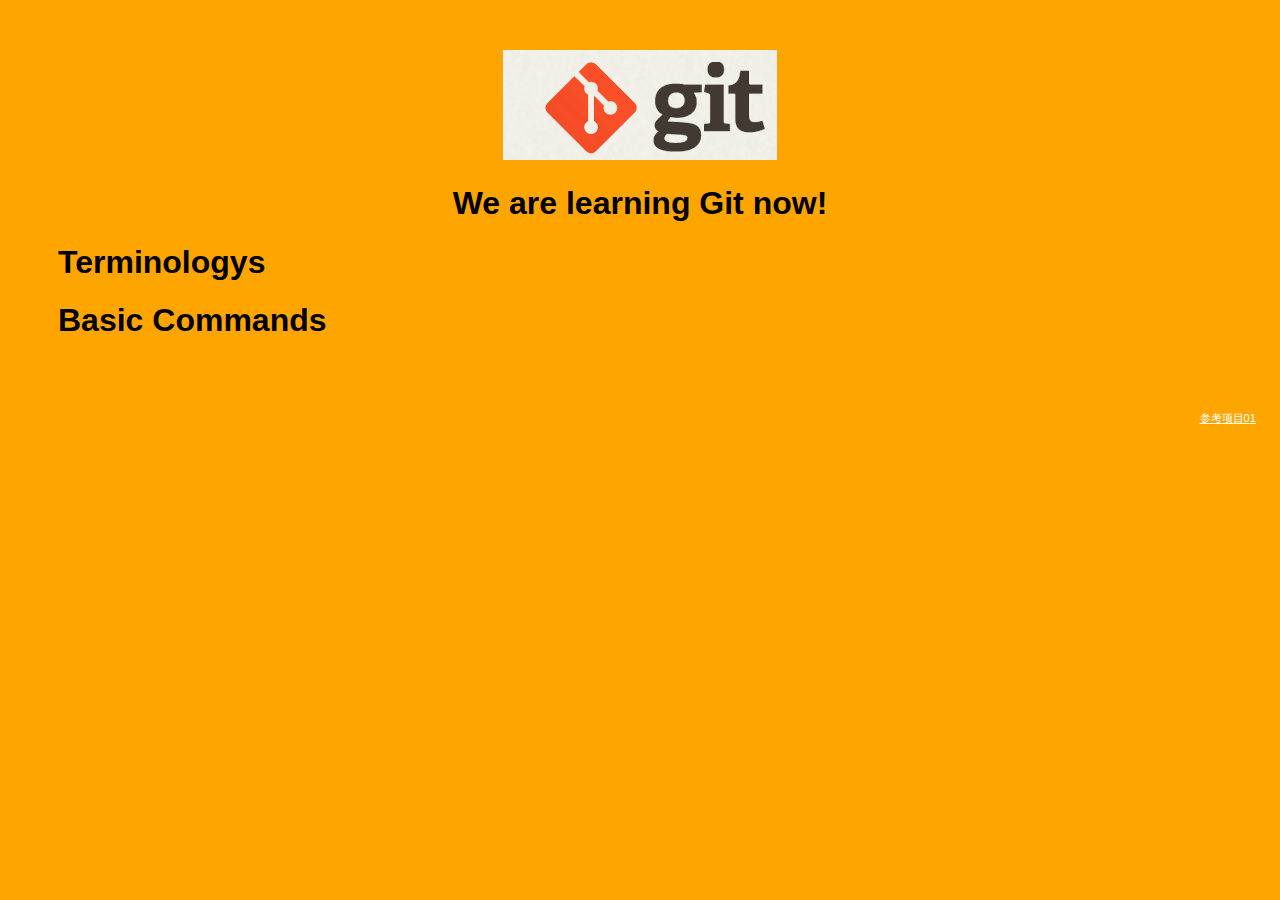
<file: index.htm>
<!DOCTYPE html>
<html>
<head>
    <title>Git Demo</title>
    <link rel="stylesheet" type="text/css" href="styles/style.css">
</head>
<body>
    <header>
        <img id="header-img" src="images/git-logo.png">
        <h1 id='header-words'>We are learning Git now!</h1> 
    </header>

    <section>
        <div class="accordion"><h1>Terminologys</h1></div>
            <div class="panel">
                <ol>
                    <li></li>
                    <li></li>
                    <li></li>
                    <li></li>
                    <li></li>
                    <li></li>
                    <li></li>
                    <li></li>
                    <li></li>
                    <li></li>
                </ol>     
            </div>
        <div class="accordion"><h1>Basic Commands</h1></div>
            <div class="panel">
                <ol>
                    <li>add</li>
                    <li>config</li>
                    <li></li>
                    <li></li>
                    <li></li>
                    <li></li>
                    <li></li>
                    <li></li>
                    <li></li>
                    <li></li>
                </ol>
            </div>
        </div>
    </section>
    
	<footer>
        <p>
            <a href="https://github.com/TTN-js/unforGITtable">参考项目01</a> 
        </p>
    </footer>
	
    <script src="js/script.js"></script> 
</body>
</html>
</file>
<file: styles/style.css>
body{
  background-color: orange;
  font-family: 'Monaco', sans-serif;
  color: black;
}

body a{
  color: white;
}

header{
  text-align: center;
  margin-top: 50px;
}

h3{
  color: red;
}

header-img{
  width: 400px;
}

header-words{
  line-height: 10px;
  font-size: 50px;
  font-family: 'Monaco', sans-serif;
  margin-bottom: 75px;
}

section{
  padding: 0 50px 0px 50px;
  text-align: left;
}

div.accordion {
  cursor: pointer;
  border: none;
  outline: none;
}

div.accordion.active, div.accordion:hover {
  background-color: white;
  color: #1D2031;
}

div.panel {
  padding: 0 18px 0 0;
  display: none;
}

footer{
  right: 0;
  bottom: 0;
  position: relative;
  padding: 10px 1rem 10px 0;
  margin-top: 50px;
  font-size: 0.7em;
  text-align: right;
}

footer p{
  margin-bottom:0;
}
</file>
